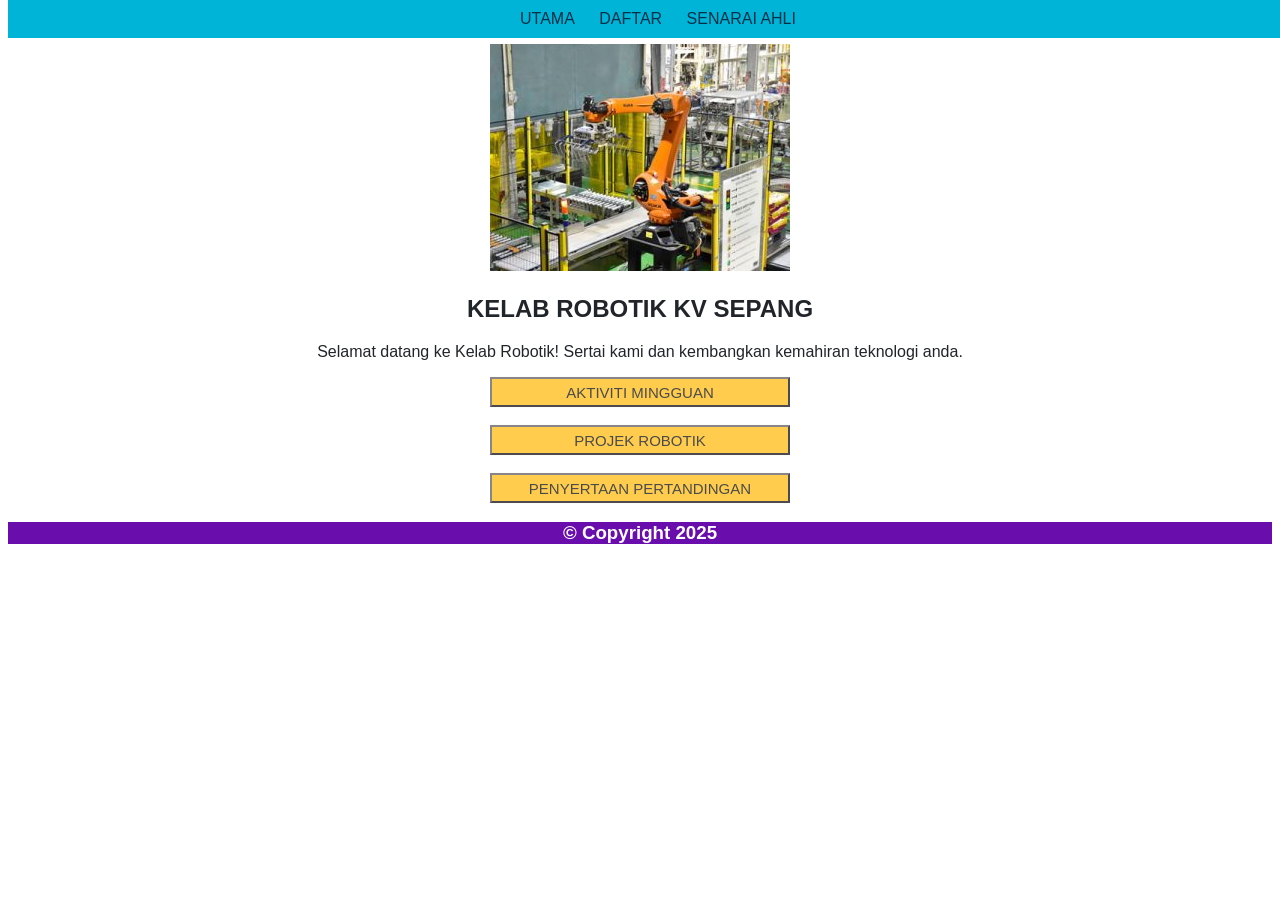
<file: KELAB ROBOTIK/index.html>
<!DOCTYPE html>
<html lang="ms">
<head>
<meta charset="UTF-8">

<meta name="viewport" content="width=device-width, initial-
scale=1.0">

<title>Kelab Robotik KV Sepang</title>
<link rel="stylesheet" href="styles.css">
</head>
<body>
<nav>
<a href="index.html">UTAMA</a>
<a href="register.html">DAFTAR</a>
<a href="members.html">SENARAI AHLI</a>
</nav>
<section><br><br>
<img src="robot.jpg">
<h1>KELAB ROBOTIK KV SEPANG</h1>
<p>Selamat datang ke Kelab Robotik! Sertai kami dan
kembangkan kemahiran teknologi anda.</p>
</section>
<section>
    <button class="btn">AKTIVITI MINGGUAN</button><br><br>
<button class="btn">PROJEK ROBOTIK</button><br><br>
<button class="btn">PENYERTAAN
PERTANDINGAN</button>
</section>
<footer>
<h3>&copy; Copyright 2025 </h3>
</footer>
</body>
</html>
</file>
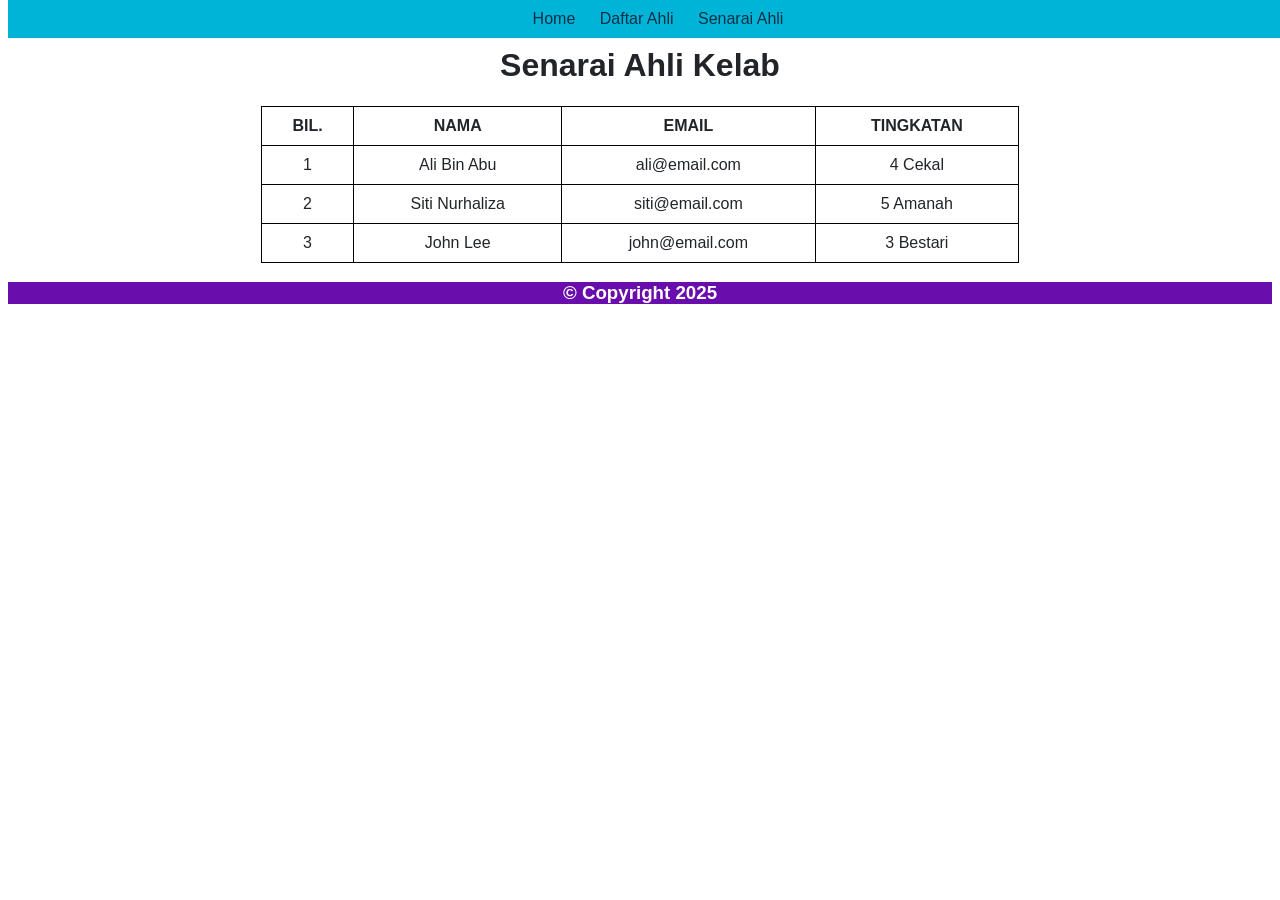
<file: KELAB ROBOTIK/members.html>
<!DOCTYPE html>
<html lang="ms">
<head>
<meta charset="UTF-8">

<meta name="viewport" content="width=device-width, initial-
scale=1.0">

<title>Senarai Ahli Kelab Robotik</title>
<link rel="stylesheet" href="styles.css">
</head>
<body>
<header><br>
<h1>Senarai Ahli Kelab</h1>
<nav>
<a href="index.html">Home</a>
<a href="register.html">Daftar Ahli</a>
<a href="members.html">Senarai Ahli</a>
</nav>
</header>
<main>
<table>
    <thead>
<tr>
<th>BIL.</th>
<th>NAMA</th>
<th>EMAIL</th>
<th>TINGKATAN</th>
</tr>
</thead>
<tbody>
<tr>
<td>1</td>
<td>Ali Bin Abu</td>
<td>ali@email.com</td>
<td>4 Cekal</td>
</tr>
<tr>
<td>2</td>
<td>Siti Nurhaliza</td>
<td>siti@email.com</td>
<td>5 Amanah</td>
</tr>
<tr>
<td>3</td>
<td>John Lee</td>
<td>john@email.com</td>
<td>3 Bestari</td>
</tr>
</tbody>
</table>
</main>
<footer>
<h3>&copy; Copyright 2025 </h3>
</footer>
</body>
</html>
</file>
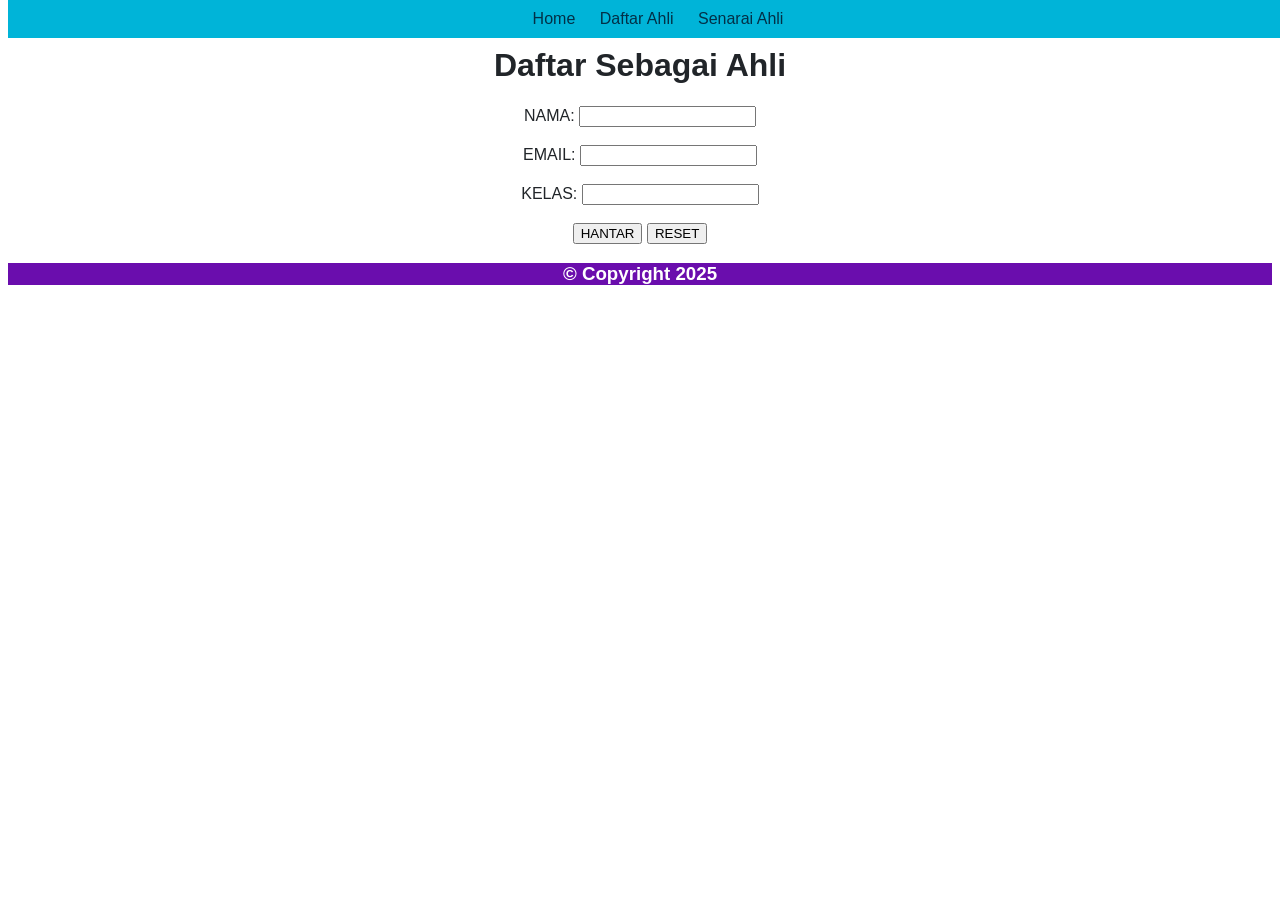
<file: KELAB ROBOTIK/register.html>
<!DOCTYPE html>
<html lang="ms">
<head>
<meta charset="UTF-8">

<meta name="viewport" content="width=device-width, initial-
scale=1.0">

<title>Daftar Ahli Kelab Robotik</title>
<link rel="stylesheet" href="styles.css">
</head>
<body>
<header><br>
<h1 class="fade-in">Daftar Sebagai Ahli</h1>
<nav>
<a href="index.html">Home</a>
<a href="register.html">Daftar Ahli</a>
<a href="members.html">Senarai Ahli</a>
</nav>
</header>
<main>
<form>
<label for="name">NAMA:</label>
<input type="text" id="name" name="name" required>
<br><br>
<label for="email">EMAIL:</label>
<input type="email" id="email" name="email"
required>
<br><br>
<label for="kelas">KELAS:</label>
<input type="text" id="kelas" name="kelas"
required>
<br><br>
<button type="submit">HANTAR</button>
<button type="reset">RESET</button>
</form>
</main>
<footer>
<h3>&copy; Copyright 2025 </h3>
</footer>
</body>
</html>
</file>
<file: KELAB ROBOTIK/styles.css>
.intro {
color: #FF00FF;
font-weight: bold;
}

/* List Properties - Style Type */
.custom-list {
list-style-type: square;
background-color: lightgray;
align-content: right;
}

body {
font-family: inter, sans-serif;
background-color: #FFFFFF;
text-align: center;
color: #212529;

nav a {
color: #023047;
margin: 10px;
text-decoration: none;
}

nav a:hover {
text-decoration: underline;
}

nav {
position: fixed;
top: 0;
width: 100%;
background-color: #00B4D8 ;
padding: 10px;
}

footer {
color: white;
background-color: #6A0DAD ;
}

.btn {
width: 300px;
height: 30px;
font-size: 15px;
padding: 5px;
background-color: #FFB703;
opacity: 0.7;
}

.btn:hover {
    opacity: 1.25;
}

table {
width: 60%;
margin: auto;
border-collapse: collapse;
background-color: white;
}

th, td {
border: 1px solid black;
padding: 10px;
}

/* Animation - Interaction Count */
@keyframes fadeIn {
from {
opacity: 0; /* Bermula dengan elemen tidak kelihatan */
}
to {
opacity: 1; /* Elemen muncul sepenuhnya */
}
}
.fade-in {
animation-name: fadeIn;
animation-duration: 4s; /* Animasi berlangsung selama 2
saat */
animation-timing-function: ease-in-out; /* Pergerakan
lancar */
animation-iteration-count: infinite; /* Berulang tanpa henti
*/
}}
</file>
